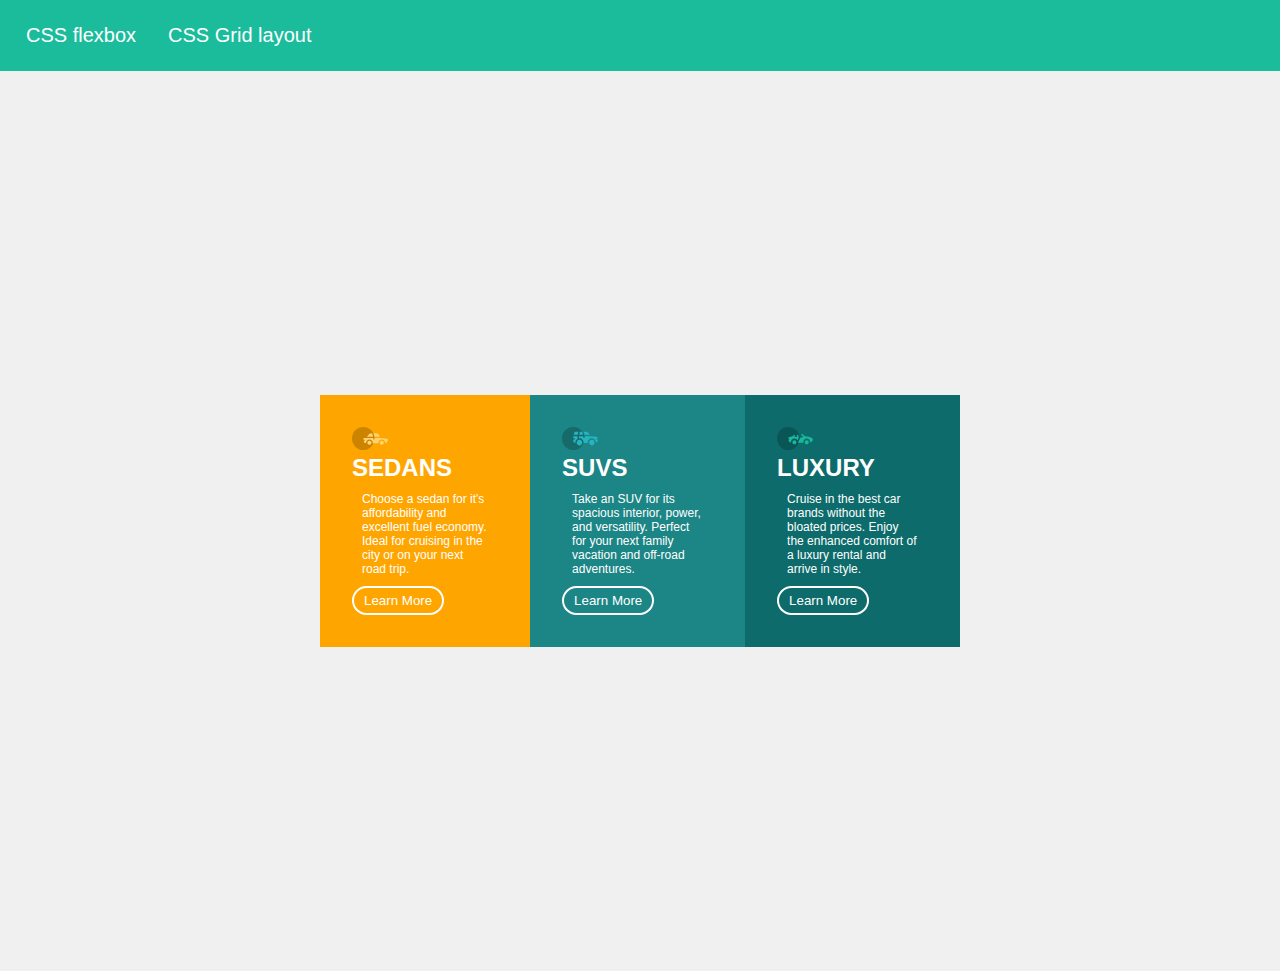
<file: Flexbox-layout/index.html>
<!DOCTYPE html>
<html lang="en">
<head>
    <meta charset="UTF-8">
    <meta http-equiv="X-UA-Compatible" content="IE=edge">
    <meta name="viewport" content="width=device-width, initial-scale=1.0">
    <title>Learning flexbox layout</title>
    <link href="style.css" rel="stylesheet" type="text/css" />
</head>
<div class="header">
    <ul>
        <li>
            <a href="flexbox.html">CSS flexbox</a>
        </li>
        <li>
            <a href="grid.html">CSS Grid layout</a>
        </li>
    </ul>
</div>
<body>
    <main>
        <div class="first-tab">
            <img src="icon-sedans.svg" alt="sedan-icon">
            <h2>SEDANS</h2>
            <p>Choose a sedan for it's affordability and excellent fuel economy. Ideal for cruising in the city or on your next road trip.</p>
            <button id="mybutton">Learn More</button>
        </div>
        <div class="second-tab">
            <img src="icon-suvs.svg" alt="suv-icon">
            <h2>SUVS</h2>
            <p>Take an SUV for its spacious interior, power, and versatility. Perfect for your next family vacation and off-road adventures.</p>
            <button>Learn More</button>
        </div>
        <div class="third-tab">
            <img src="icon-luxury.svg" alt="luxury-icon">
            <h2>LUXURY</h2>
            <p>Cruise in the best car brands without the bloated prices. Enjoy the enhanced comfort of a luxury rental and arrive in style.</p>
            <button>Learn More</button>
        </div>
    </main>

</body>
</html>
</file>
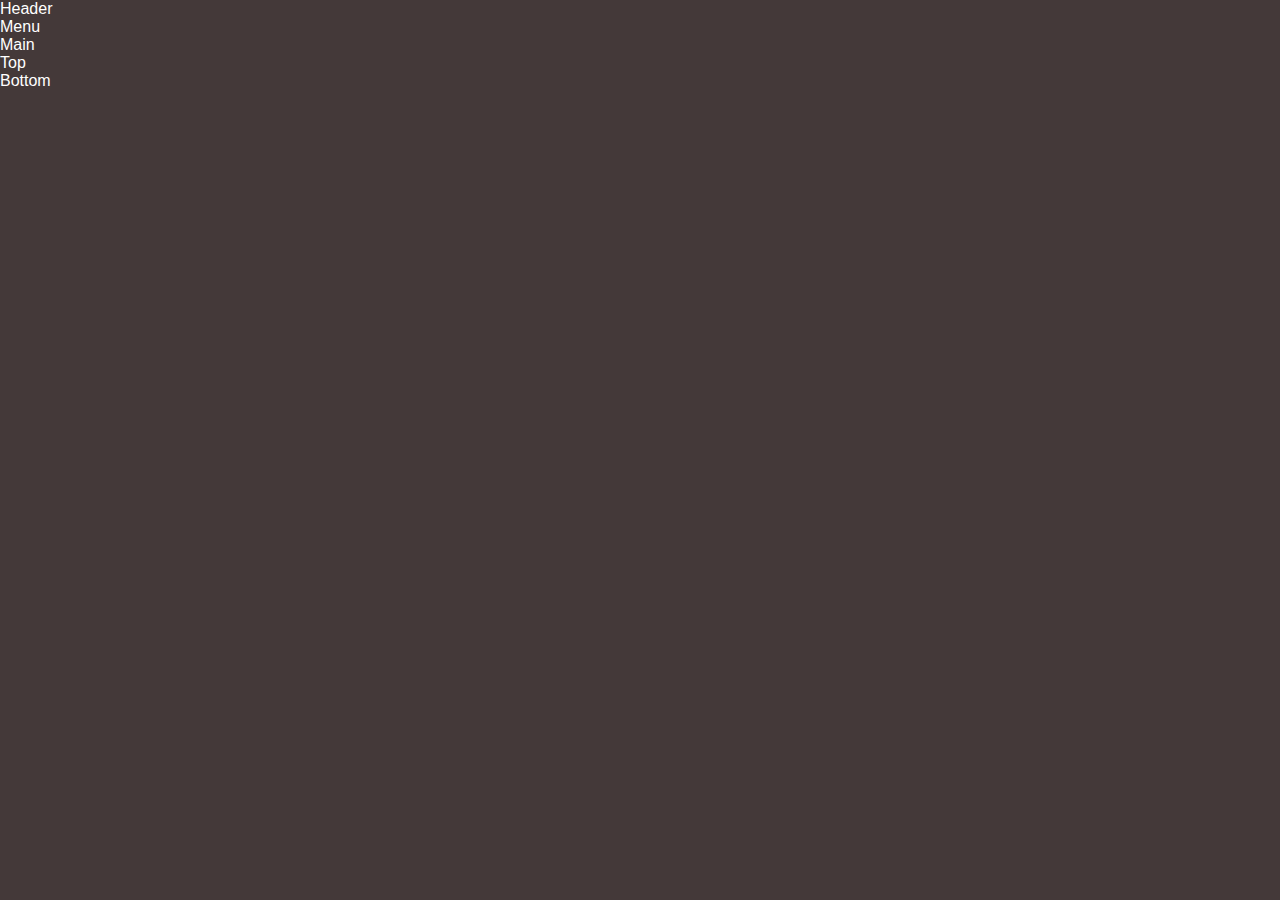
<file: Flexbox-layout/grid.html>
<!DOCTYPE html>
<html lang="en">
<head>
    <meta charset="UTF-8">
    <meta http-equiv="X-UA-Compatible" content="IE=edge">
    <meta name="viewport" content="width=device-width, initial-scale=1.0">
    <title>Learning grid layout</title>
    <link href="style.css" rel="stylesheet" type="text/css" />
</head>
<style>
    body{
        background-color: rgb(68, 57, 57);
    }
    .item1 { grid-area: header; }
    .item2 { grid-area: menu; }
    .item3 { grid-area: main; }
    .item4 { grid-area: top; }
    .item5 { grid-area: bottom; }

    .grid-container {
  display: grid;
  grid-template-areas:
    'header header header header header header'
    'menu main main main right right'
    'menu footer footer footer footer footer';
  gap: 10px;
  background-color: #2196F3;
  padding: 10px;
}

.grid-container > div {
  background-color: rgba(255, 255, 255, 0.8);
  text-align: center;
  padding: 20px 0;
  font-size: 30px;
}
</style>
<body>
    <div class="item1">Header</div>
        <div class="item2">Menu</div>
            <div class="item3">Main</div>
                <div class="item4">Top</div>
                    <div class="item5">Bottom</div>
</body>
</html>
</file>
<file: Flexbox-layout/style.css>
*{
    margin: 0;
    padding: 0;
    font-family: sans-serif;
}

body{
    background-color: #f0f0f0;
    color: white;
}

.header{
    padding: 10px;
    text-align: center;
    background: #1abc9c;
    color: white;
    font-size: 20px;
}

ul{
    list-style-type: none;
    margin: -10;
    padding: 0;
    overflow: hidden;
}

li{
    float: left;
}

li a{
    float: left;
    color: white;
    text-align: center;
    padding: 14px 16px;
    text-decoration: none;
}

main{
    width: 50%;
    margin: auto;
    display: flex;
    align-items: center;
    height: 100vh;
    flex-direction: row;
}

.first-tab{
    background-color: orange;
    padding: 2em;
}

.second-tab{
    background-color: rgb(28, 133, 133);
    padding: 2em;
}

.third-tab{
    background-color: rgb(13, 107, 107);
    padding: 2em;
    width: -10%; 
}

h2{
    font-family: 'Segoe UI', Tahoma, Geneva, Verdana, sans-serif;
}

p{
    display: inline-block;
    font-size: 12px;
    padding: 10px;
}

button{
    background-color: transparent;
    padding: 5px 10px;
    text-decoration: none;
    border-radius: 16px;
    border: 2px solid white;
    margin: auto;
    color: white;
}

#mybutton{
    color: white;
}

img{
    width: 36px;
}
</file>
